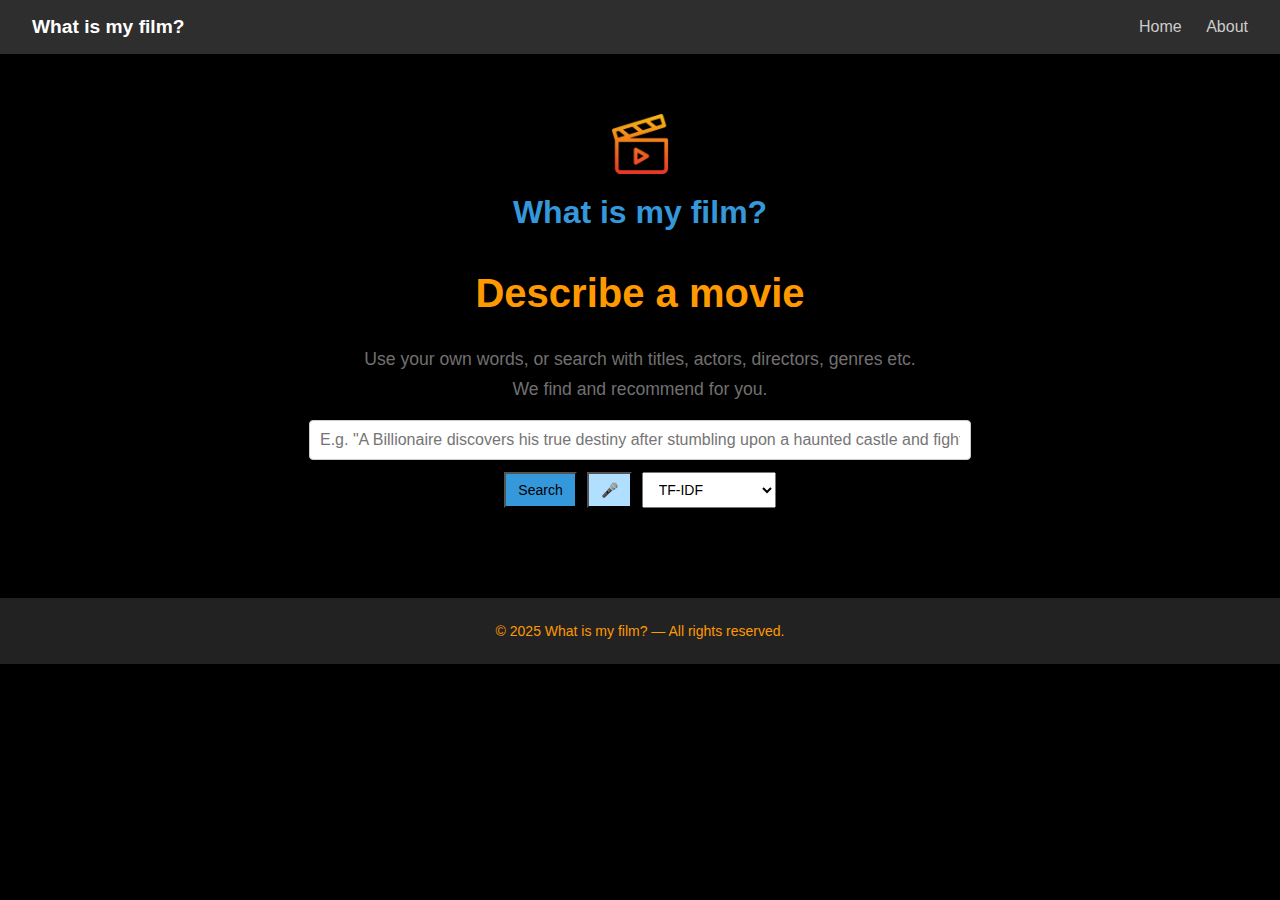
<file: source/templates/index.html>
<!DOCTYPE html>
<html lang="en">
<head>
  <meta charset="UTF-8" />
  <meta name="viewport" content="width=device-width, initial-scale=1.0" />
  <title>What kind of film?</title>
  <link rel="stylesheet" href="../static/styles.css" />
  <link rel="icon" href="../static/Image/clapperboard.png" type="image/png" />

</head>
<body>
  <header>
    <div class="topbar">
      <span class="brand">What is <span> my film?</span></span>
      <nav>
        <a href="/">Home</a>
        <a href="about">About</a>
        <!-- <a href="#">Feedback</a> -->
      </nav>
    </div>
  </header>

  <main>
    <div class="logo">
      <img src="../static/Image/clapperboard.png" alt="Clapper Board" />
      <h1><span>What is my film?</span></h1>
    </div>

    <h2>Describe a movie</h2>
    <p class="description">
      Use your own words, or search with titles, actors, directors, genres etc.
    </p>
    <p class="subtitle">We find and recommend for you.</p>


    <form id="searchForm" class="search-container">
      <input
        type="text"
        name="query"
        id="searchInput"
        placeholder='E.g. "A Billionaire discovers his true destiny after stumbling upon a haunted castle and fights to protect the castle legacy."'
        required
      />
      <div class="control-row">
        <button type="submit">Search</button>
        <button class="mic" onclick="startVoiceSearch()">🎤</button>
        <!-- <label for="modelSelector">Select LSA model:</label> -->
        <select name="model" id="modelSelector">
          <option value="tfidf">TF-IDF</option>
          <option value="bow">BoW</option>
          <option value="ppmi">PPMI</option>
          <option value="fasttext">FastText</option>
          <option value="glove">GloVe</option>
          <option value="word2vec">Word2Vec</option>
          <option value="hellinger_pca">Hellinger PCA</option>
        </select>
      </div> 
    

    </form>

    <div class="skip" id="results"></div>

    
  </main>

  <script src="../static/script.js"></script>
</body>

<footer>
  <div class="footer-container">
    <p>&copy; 2025 What is my film? — All rights reserved.</p>
  </div>
</footer>

</html>
</file>
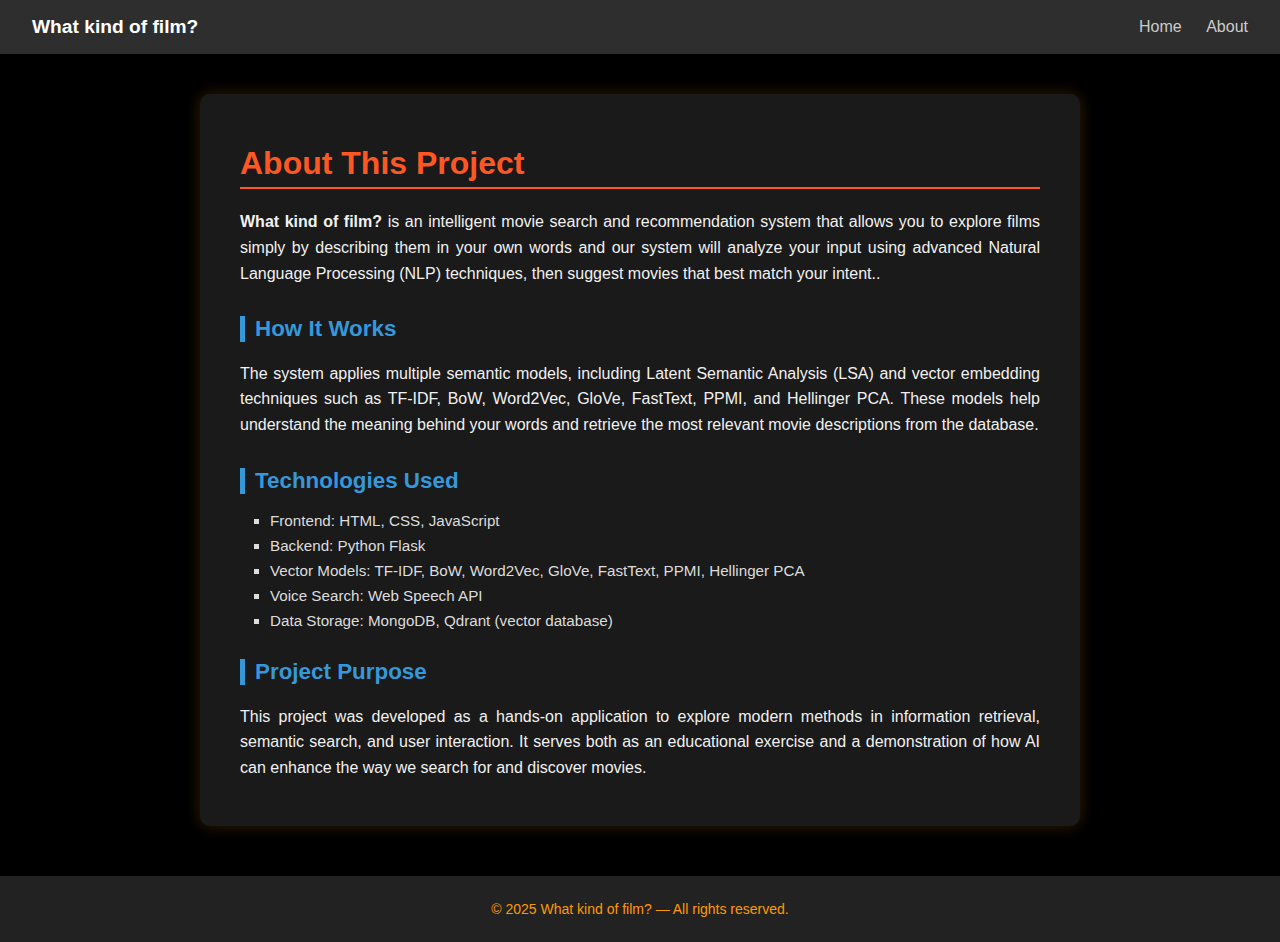
<file: source/templates/about.html>
<!DOCTYPE html>
<html lang="en">
<head>
  <meta charset="UTF-8" />
  <meta name="viewport" content="width=device-width, initial-scale=1.0" />
  <title>About - What kind of film?</title>
  <link rel="stylesheet" href="../static/styles.css" />
  <link rel="icon" href="../static/Image/clapperboard.png" type="image/png" />

</head>
<body>
  <header>
    <div class="topbar">
      <span class="brand">What kind <span>of film?</span></span>
      <nav>
        <a href="/">Home</a>
        <a href="about">About</a>
      </nav>
    </div>
  </header>

  <main>
    <div class="about-container">
      <h1>About This Project</h1>
      <p>
        <strong>What kind of film?</strong> is an intelligent movie search and recommendation system that allows you to explore films simply by describing them in your own words and our system will analyze your input using advanced Natural Language Processing (NLP) techniques, then suggest movies that best match your intent..
      </p>

      <h2>How It Works</h2>
      <p>
        The system applies multiple semantic models, including Latent Semantic Analysis (LSA) and vector embedding techniques such as TF-IDF, BoW, Word2Vec, GloVe, FastText, PPMI, and Hellinger PCA. These models help understand the meaning behind your words and retrieve the most relevant movie descriptions from the database.
      </p>

      <h2>Technologies Used</h2>
      <ul>
        <li>Frontend: HTML, CSS, JavaScript</li>
        <li>Backend: Python Flask</li>
        <li>Vector Models: TF-IDF, BoW, Word2Vec, GloVe, FastText, PPMI, Hellinger PCA</li>
        <li>Voice Search: Web Speech API</li>
        <li>Data Storage: MongoDB, Qdrant (vector database)</li>
      </ul>

      <h2>Project Purpose</h2>
      <p>
        This project was developed as a hands-on application to explore modern methods in information retrieval, semantic search, and user interaction. It serves both as an educational exercise and a demonstration of how AI can enhance the way we search for and discover movies.
      </p>
    </div>
  </main>

  <footer>
    <div class="footer-container">
      <p>&copy; 2025 What kind of film? — All rights reserved.</p>
    </div>
  </footer>
</body>
</html>
</file>
<file: source/static/styles.css>
body {
    margin: 0;
    font-family: "Segoe UI", sans-serif;
    background: rgb(0, 0, 0);
    color: #ff9900;
    text-align: center;
  }
  .movie-card h3 {
    font-size: 22px;
    font-weight: bold;
    color: #ff5722;
    text-shadow: 1px 1px 2px rgba(0,0,0,0.2);
    border-bottom: 2px solid #ff5722;
    padding-bottom: 4px;
    margin-bottom: 10px;
  }

  footer {
    background-color: #222;
    /* color: #eee; */
    text-align: center;
    padding: 20px 10px;
    margin-top: 50px;
  }
  
  .footer-container p {
    margin: 5px 0;
    font-size: 14px;
  }
  
  .topbar {
    display: flex;
    justify-content: space-between;
    padding: 1em 2em;
    background: #2e2e2e;
    color: white;
    align-items: center;
  }
  
  .topbar .brand {
    font-weight: bold;
    font-size: 1.2em;
  }
  
  .topbar nav a {
    color: #ccc;
    text-decoration: none;
    margin-left: 20px;
  }
  
  .logo {
    margin-top: 60px;
  }
  
  .logo img {
    width: 60px;
  }
  
  .logo h1 {
    font-size: 2em;
    color: #3498db;
    margin: 0.5em 0;
  }
  
  .powered {
    font-size: 0.9em;
    color: #777;
  }
  
  h2 {
    font-size: 2.5em;
    margin-top: 40px;
  }
  
  .description, .subtitle {
    font-size: 1.1em;
    color: #727070;
    margin: 0.5em 0;
  }
  
   .search-container {
    display: flex;
    flex-direction: column;
    gap: 12px;
    align-items: stretch;
    margin-top: 20px;
  }
  
  #searchInput {
    padding: 10px;
    font-size: 16px;
    width: 50%;
    margin: 0 auto; /* canh giữa ngang */
    display: block; /* cần thiết để margin auto hoạt động */
    border: 1px solid #ccc;
    border-radius: 4px;
  }
  
  .control-row {
    display: flex;
    flex-wrap: wrap;
    gap: 10px;
    align-items: center;
    justify-content: center;
  }
  
  .control-row button,
  .control-row select {
    padding: 8px 12px;
    font-size: 14px;
  }
  .control-row button{
    background-color: #3498db;
  }
  .control-row button.mic{
    background-color: #b0dfff;
  }

  
  .control-row label {
    margin-left: 10px;
    font-weight: bold;
  }

  .model-select {
    display: flex;
    flex-direction: column;
    margin-top: 10px;
  }
  
  .model-select label {
    font-weight: bold;
    margin-right: 10px;
  }
  
  .model-select select {
    padding: 8px;
    font-size: 1rem;
    border-radius: 5px;
  }

  #results {
    display: grid;
    grid-template-columns: repeat(auto-fit, minmax(500px, 1fr));
    gap: 20px;
    padding: 20px;
  }
  @media (max-width: 600px) {
    #results {
      grid-template-columns: 1fr;
      padding: 10px;
      gap: 10px;
    }
  

  }
  .movie-card {
    display: flex;
    flex-direction: row;
    height: 400px; 
    width: auto;
    overflow-y: auto;
    overflow: hidden;
    color: #727070;
    background: white;
    border-radius: 10px;
    padding: 0;
    box-shadow: 0 2px 10px rgba(0,0,0,0.1);
    box-sizing: border-box;
  }
  
  .movie-card:hover {
    transform: scale(1.02);
  }
  
  .movie-info {
    padding: 15px;
    flex: 1;
  }
  
  .movie-info h3 {
    margin: 0 0 10px;
    font-size: 20px;
  } 
  .movie-info td{
    font-size: 15px;
    text-align: justify;
  }

  .movie-card .left-image {
    flex: 0 0 40%;
    max-width: 40%;
    overflow: hidden;
  }
  
  .movie-card .left-image img {
    width: 100%;
    height: 100%;
    object-fit: cover;
    border-top-left-radius: 10px;
    border-bottom-left-radius: 10px;
  }

  .movie-card .right-table {
    width: 60%;
    flex: 1;
    padding: 25px;
    overflow-y: auto;
    background-color: #fafafa;
    border-left: 1px solid #ddd;
  }
  .movie-info {
    display: flex;
    height: 100%;
  }
    

  .loading {
    font-weight: bold;
    font-size: 1.2em;
    color: #3498db;
    animation: blink 1.5s infinite;
  }
  
  @keyframes blink {
    0%, 100% { opacity: 1; }
    50% { opacity: 0.4; }
  }

  /* ====== About Page Style ====== */
.about-container {
  max-width: 800px;
  margin: 40px auto;
  background-color: #1a1a1a;
  color: #ff9900;
  padding: 30px 40px;
  border-radius: 10px;
  box-shadow: 0 0 15px rgba(255, 153, 0, 0.2);
  text-align: justify;
}

.about-container h1 {
  font-size: 2em;
  margin-bottom: 20px;
  color: #ff5722;
  border-bottom: 2px solid #ff5722;
  padding-bottom: 5px;
}

.about-container h2 {
  margin-top: 30px;
  color: #3498db;
  font-size: 1.4em;
  border-left: 5px solid #3498db;
  padding-left: 10px;
}

.about-container p {
  font-size: 1rem;
  margin: 15px 0;
  line-height: 1.6;
  color: #f1f1f1;
}

.about-container ul {
  margin: 10px 0 20px 20px;
  padding-left: 10px;
  list-style-type: square;
}

.about-container ul li {
  margin-bottom: 8px;
  color: #ddd;
  font-size: 0.95rem;
}

/* Responsive */
@media (max-width: 600px) {
  .about-container {
    padding: 20px;
    margin: 20px 10px;
  }
}
</file>
